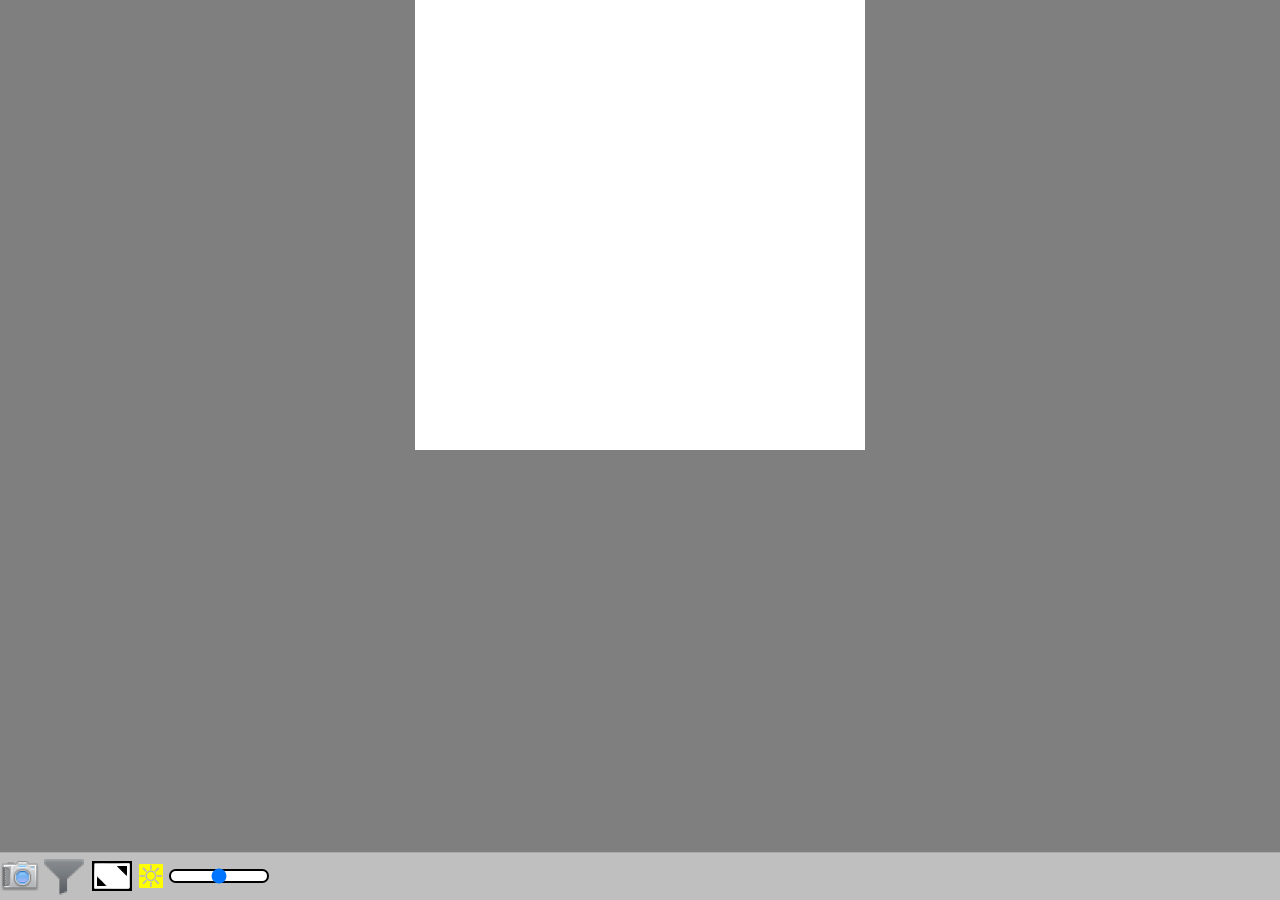
<file: demos/camera/index.html>
<!doctype html>
<html lang="en" manifest="cam.appcache">
<head>
	<meta charset="utf-8"/>
	<meta name="mobile-web-app-capable" content="yes">
	<meta name="viewport" content="width=device-width,user-scalable=no"/>
	<style>
		*{
		box-sizing:border-box;
		-webkit-box-sizing:border-box;
		-moz-box-sizing:border-box;
		font-family:"Times New Roman",Arial,sans-serif;
		-webkit-touch-callout:none;
		-webkit-user-select:none;
		-khtml-user-select:none;
		-moz-user-select:none;
		-ms-user-select:none;
		user-select:none;
		}
		
		html,body{
		margin:0;
		padding:0;
		height:100%;
		width:100%;
		position:relative;
		}
		
		video{display:none;}
		
		input[type=range]{
		-webkit-appearance:none;
		background-color:#fff;
		width:100px;
		height:1em;
		border-radius:50%;
		border-radius:.5em;
		border:2px solid #000;
		}

		input[type="range"]::-webkit-slider-thumb{
		width:2em;
		height:1em;
		border-radius:50%;
		border-radius:1.5em;
		border:1px solid #aaa;
		}
		
		#live,#snapshot{
		width:100%;
		height:100%;
		display:inline-block;
		background:rgba(0,0,0,.5);
		position:absolute;
		top:0;
		left:0;
		}
		
		#live{
		z-index:99;
		}
		
		#snapshot{
		z-index:98;
		}
		
		canvas{
		background:#fff;
		display:block;
		margin:0 auto;
		}
		
		.options{
		position:absolute;
		bottom:0;
		left:0;
		width:100%;
		height:3em;
		background:rgba(255,255,255,.5);
		border-top:1px solid #aaa;
		}
		
		.options *{
		vertical-align:middle;
		border:0 solid #000;
		outline:none;
		}
		
		.options *:focus{
		outline:none;
		}
		
		.options label{
		background:#000;
		color:#fff;
		}
		
		#deviceSetting{
		width:3em;
		height:3em;
		background:url([data-uri]) no-repeat top left;
		background-size:100% 100%;
		-webkit-appearance:none;
		-moz-appearance:none;
		-o-appearance:none;
		appearance:none;
		text-indent:-1000px;
		}
		
		#filterSetting{
		width:3em;
		height:3em;
		-webkit-appearance:none;
		-moz-appearance:none;
		-o-appearance:none;
		appearance:none;
		background:url([data-uri]) no-repeat top left;
		background-size:100% 100%;
		text-indent:-1000px;
		}
		
		#fullscreenSetting{
		width:3em;
		height:3em;
		-webkit-appearance:none;
		-moz-appearance:none;
		-o-appearance:none;
		appearance:none;
		background:url([data-uri]) transparent no-repeat top left;
		background-size:100% 100%;
		
		}
		
		#mini{
		position:absolute;
		bottom:3em;
		opacity:0.4;
		-webkit-transition:all .5s;
		-moz-transition:all .5s;
		transition:all .5s;
		}
		
		#mini:hover,#mini:active{
		opacity:1;
		}
		
		.bubble 
		{
		position: relative;
		width: 250px;
		height: 120px;
		padding: 0px;
		background: #ccc;
		-webkit-border-radius: 10px;
		-moz-border-radius: 10px;
		border-radius: 10px;
		border: #000 solid 3px;
		}

		.bubble:after 
		{
		content: '';
		position: absolute;
		border-style: solid;
		border-width: 25px 12px 0;
		border-color: #ccc transparent;
		display: block;
		width: 0;
		z-index: 1;
		margin-left: -12px;
		bottom: -25px;
		left: 50%;
		}

		.bubble:before 
		{
		content: '';
		position: absolute;
		border-style: solid;
		border-width: 27px 14px 0;
		border-color: #000 transparent;
		display: block;
		width: 0;
		z-index: 0;
		margin-left: -14px;
		bottom: -30px;
		left: 50%;
		}
	</style>
</head>
<body>
	<video id="vid" autoplay></video>
	<div id="live">
		<!--<div class="bubble" style="margin:0 auto;">
			test
		</div>-->
		<canvas id="preview"></canvas>
		<canvas id="mini" style="display:none;right:0;"></canvas>
		<div class="options" id="captureOptions">
			<select id="deviceSetting">
			
			</select>
			<select id="filterSetting">
				<option value="">-Filter-</option>
				<option value="grayscale">Grayscale</option>
				<option value="old">Old</option>
				<option value="sepia">Sepia</option>
				<option value="red">Red</option>
				<option value="green">Green</option>
				<option value="blue">Blue</option>
				<option value="inverted">Inverted</option>
				<option value="inverted2">Inverted 2</option>
				<option value="inverted3">Inverted 3</option>
			</select>
			<input type="checkbox" id="fullscreenSetting"/>
			<img style="height:1.5em;width:1.5em;background:yellow" src="[data-uri]" onclick="document.getElementById('brightness').value = 30;brightness=0;"/>
			<input type="range" id="brightness" min="0" max="60" step="1" value="30"/>
		</div>
		<div class="options" id="fileOptions" style="display:none">
			<label>File Type</label>
			<select id="filetype">
				<option value="jpg">JPG</option>
				<option value="png">PNG</option>
				<option value="webp">WebP</option>
			</select>
			
			<div style="display:inline-block" id="fileQualityOption">
				<label>Quality</label>
				<input type="number" min="0" max="1" step = ".1" value="1" id="fileQuality"/>
			</div>
			
			
			<a id="dl" href="#"><img src="[data-uri]" alt="Download"/></a>
		</div>
	</div>
	<script>
	
		window.addEventListener('load',function(e){if(navigator.onLine){window.applicationCache.addEventListener('updateready',function(e){if(window.applicationCache.status==window.applicationCache.UPDATEREADY){if(confirm('A new version of Ajango Camera is available. Load it?')){window.location.reload();}}},false);}},false);
		
		/**
		Credit goes to John Robinson for creating some of the filters.
		http://www.storminthecastle.com/2013/04/06/how-you-can-do-cool-image-effects-using-html5-canvas/
		**/
		var live = document.getElementById('live'),
			captureOptions = document.getElementById('captureOptions'),
			fileOptions = document.getElementById('fileOptions'),
			shutterButton = document.getElementById('shutterButton'),
			vid = document.getElementById('vid'), //our hidden <video> element to draw our preview from
			preview = document.getElementById('preview'), //our live preview canvas
			previewCtx = preview.getContext('2d'),
			mini = document.getElementById('mini'),
			miniCtx = mini.getContext('2d'),
			miniPos = 0,
			
			deviceSetting = document.getElementById('deviceSetting'),
			fullscreenSetting = document.getElementById('fullscreenSetting'),
			filterSetting = document.getElementById('filterSetting'),
			brightnessSetting = document.getElementById('brightness'),
			
			
			stream,
			dontDraw = false,
			useMini = false,
			animationFrame,
			Devices = [],
			currentDevice,
			currentFilter,
			fullscreen,
			
			filetype = document.getElementById('filetype'),
			fileQualityOption = document.getElementById('fileQualityOption'),
			fileQuality = document.getElementById('fileQuality'),
			dl = document.getElementById('dl'),
			
			brightness = 0,
			filters = {
				"old":function(pixels, args){
					var d = pixels.data;
					for (var i = 0; i < d.length; i += 4) {
						var r = d[i];
						var g = d[i + 1];
						var b = d[i + 2];
						
						d[i] = d[i+1] = d[i+2] = Math.round((Math.random()*r+g+b)/3);
						
					}
					return pixels;
				},
				
				"inverted3":function(pixels, args){
					var d = pixels.data;
					for (var i = 0; i < d.length; i += 4) {
						var r = d[i];
						var g = d[i + 1];
						var b = d[i + 2];
						d[i] = g;
						d[i+1] = r;
						d[i+2] = b;
					}
					return pixels;
				},
				
				"inverted2":function(pixels, args){
					var d = pixels.data;
					for (var i = 0; i < d.length; i += 4) {
						var r = d[i];
						var g = d[i + 1];
						var b = d[i + 2];
						d[i] = g;
						d[i+1] = b;
						d[i+2] = r;
						
					}
					return pixels;
				},
				
				"inverted":function(pixels, args){
					var d = pixels.data;
					for (var i = 0; i < d.length; i += 4) {
						var r = d[i];
						var g = d[i + 1];
						var b = d[i + 2];
						d[i] = b;
						d[i+1] = g;
						d[i+2] = r;
						
					}
					return pixels;
				},
				
				"grayscale":function(pixels, args){
					var d = pixels.data;
					for (var i = 0; i < d.length; i += 4) {
						var r = d[i];
						var g = d[i + 1];
						var b = d[i + 2];
						d[i] = d[i + 1] = d[i + 2] = (r+g+b)/3;
					}
					return pixels;
				},
				
				"sepia":function(pixels,args){
					var d = pixels.data;
					for (var i = 0; i < d.length; i += 4) {
						var r = d[i];
						var g = d[i + 1];
						var b = d[i + 2];
						d[i]     = (r * 0.393)+(g * 0.769)+(b * 0.189); // red
						d[i + 1] = (r * 0.349)+(g * 0.686)+(b * 0.168); // green
						d[i + 2] = (r * 0.272)+(g * 0.534)+(b * 0.131); // blue
					}
					return pixels;	
				},
				
				"red":function (pixels, args) {
					var d = pixels.data;
					for (var i = 0; i < d.length; i += 4) {
						var r = d[i];
						var g = d[i + 1];
						var b = d[i + 2];
						d[i] = (r+g+b)/3;        // apply average to red channel
						d[i + 1] = d[i + 2] = 0; // zero out green and blue channel
					}
					return pixels;
				},
				
				"green":function (pixels, args) {
					var d = pixels.data;
					for (var i = 0; i < d.length; i += 4) {
						var r = d[i];
						var g = d[i + 1];
						var b = d[i + 2];
						d[i+1] = (r+g+b)/3;
						d[i] = d[i+2] = 0;
					}
					return pixels;
				},
				
				"blue":function (pixels, args) {
					var d = pixels.data;
					for (var i = 0; i < d.length; i += 4) {
						var r = d[i];
						var g = d[i + 1];
						var b = d[i + 2];
						d[i+2] = (r+g+b)/3;
						d[i] = 0;
						d[i + 1] = (r+g+b)/3; 
					}
					return pixels;
				},
				
				"brightness":function(pixels,delta,args) {
					var d = pixels.data;
					for (var i = 0; i < d.length; i += 4) {
						d[i] += delta;     // red
						d[i + 1] += delta; // green
						d[i + 2] += delta; // blue   
					}
					return pixels;
				},
				
				"cust":function(pixels){
					var d = pixels.data;
					for (var i = 0; i < d.length; i += 4) {
						
					}
				},
				
				"trans":function(pixels){
					var d = pixels.data;
					for (var i = 0; i < d.length; i += 4) {
						d[i+3] = 0;
					}
					return pixels;
				},
				
				"undotrans":function(pixels){
					var d = pixels.data;
					for (var i = 0; i < d.length; i += 4) {
						d[i+3] = 255;
					}
					return pixels;
				}
			};
			
		/*
			if(miniPos == 0){
				dontDraw = true;
				miniPos = 1;
				mini.setAttribute("style","display:inline-block;left:0;");
				dontDraw = false;
			}else{
				dontDraw = true;
				miniPos = 0;
				mini.setAttribute("style","display:inline-block;right:0;");
				dontDraw = false;
			}
		*/
			
		preview.addEventListener('click',function(){
			if(!stream) return;
			mini.style.display = 'inline-block';
			useMini = true;
			fullscreenSetting.disabled = true;
			
			captureOptions.style.display = 'none';
			fileOptions.style.display = 'block';
		},false);
		
		mini.addEventListener('click',function(){
			this.style.display = 'none';
			useMini = false;
			fullscreenSetting.disabled = false;
			
			captureOptions.style.display = 'block';
			fileOptions.style.display = 'none';
		},false);
		
		if(window.MediaStreamTrack && window.MediaStreamTrack.getSources){
			MediaStreamTrack.getSources(function(devices){
				if(devices.length == 0){
					deviceSetting.innerHTML = '<option>No Camera</option>';
				}
				for(var x = 0; x < devices.length; x++){
					if(devices[x].kind == 'video'){
						Devices.push(devices[x].id);
						var op = document.createElement("option");
						op.value = devices[x].id;
						if(!op.facing){
							op.innerText = 'Camera '+Devices.length;
						}else{
							op.innerText = op.facing+' Camera';
						}
						deviceSetting.appendChild(op);
					}
				}
			});
		}else{
			deviceSetting.innerHTML = "<option>Default Camera</option>";
		}
		
		if(window.innerHeight > window.innerWidth || window.innerWidth < 400){
			preview.width = window.innerWidth;
			preview.height = window.innerHeight;
		}else{
			preview.width = preview.height = window.innerWidth / 4;
		}
		
		function normalize(check){
			if(!fullscreenSetting.disabled){
				if(fullscreenSetting.checked){
					preview.height = window.innerHeight;
					preview.width = window.innerWidth;
				}else{
					if(check){
						live.style.display = 'none';
						preview.width = preview.height = window.innerHeight/2;
						setTimeout(function(){
							live.style.display = '';
						},0);
					}else{
						preview.width = preview.height = window.innerHeight/2;
					}
				}
				mini.height = mini.width = window.innerHeight/4;
				if(mini.height > 150){
					mini.height = mini.width = 150;
				}
			}
		}
		
		normalize();
		
		//Settings/options for capture
		fullscreenSetting.addEventListener('click',function(){normalize(true)},false);
		
		deviceSetting.addEventListener('change',function(){
			if(this.value){
				currentDevice = this.value;
				if(stream){stream.stop();}
				CaptureStream();
			}
		},false);
		
		filterSetting.addEventListener('change',function(){
			if(this.value){
				currentFilter = this.value;
			}else{
				currentFilter = '';
			}
		},false);
		
		brightnessSetting.addEventListener('input',function(){
			var v = this.value;
			if(v > 30){
				brightness = v-30;
			}
			else if(v < 30){
				brightness = (30-v)/-1;
			}else{
				brightness = 0;
			}
		},false);
		
		//
		
		//Settings/options for file
		filetype.addEventListener('change',function(){
			if(this.value == 'png'){
				fileQualityOption.style.display = 'none';
			}else{
				fileQualityOption.style.display = 'inline-block';
			}
		},false);
		
		
		//
		
		navigator.getUserMedia = navigator.webkitGetUserMedia||navigator.mozGetUserMedia||navigator.msGetUserMedia||navigator.getUserMedia;
		
		function filterCanvas() {
			if (preview.width > 0 && preview.height > 0){
				
				var imageData;
				
				if(useMini){
					imageData = miniCtx.getImageData(0,0,mini.width,mini.height);
				}else{
					imageData = previewCtx.getImageData(0,0,preview.width,preview.height);
				}
				
				if(currentFilter){
					imageData = filters[currentFilter](imageData);
				}
				if(brightness){
					imageData = filters.brightness(imageData,brightness);
				}
				
				if(useMini){
					miniCtx.putImageData(imageData,0,0);
				}else{
					previewCtx.putImageData(imageData,0,0);
				}
			}
		}
		
		function draw(){
			try{
				if(dontDraw){
					setTimeout(function(){draw();},100);
					return;
				}
				if(useMini){
					miniCtx.drawImage(vid,0,0,mini.width,mini.height);
				}else{
					previewCtx.drawImage(vid,0,0,preview.width,preview.height);
				}
				filterCanvas();
				setTimeout(function(){draw();},1000/32);
			}catch(e){
				if(e.name == 'NS_ERROR_NOT_AVAILABLE'){
					setTimeout(function(){draw();},1000/32);
					return;
				}
			}
		}
		
		function CaptureStream(){
			var constraints = {};
			if(currentDevice){
				constraints.video = {
				  optional: [{ sourceId: currentDevice}]
				};
			}else{
				constraints = {"video":true};
			}
			
			navigator.getUserMedia(constraints,function(Stream){
				vid.src = window.URL.createObjectURL(Stream);
				stream = Stream;
				draw();
			},function(){
				deviceSetting.innerHTML = "<option>No Camera</option>";
				deviceSetting.addEventListener('mousedown',function(event){
					event.preventDefault();
					alert("There is no camera connected you stupid coconut! \n Connect a camera and refresh to try again.");
				},false);
			});
		}
		
		CaptureStream();
		
		window.addEventListener('resize',function(){normalize()},false);
		
		window.addEventListener('blur',function(){dontDraw = true;},false);
		
		window.addEventListener('focus',function(){dontDraw = false;},false);
		
		dl.addEventListener('mousedown',function(){
			var id = Math.round(Math.random()*1111);
			this.setAttribute("download","snapshot"+id+"."+filetype.value);
			
			var data = preview.toDataURL('image/'+filetype.value,fileQuality.value);
			
			this.href = data;
		},false);
	</script>
</body>
</html>
</file>
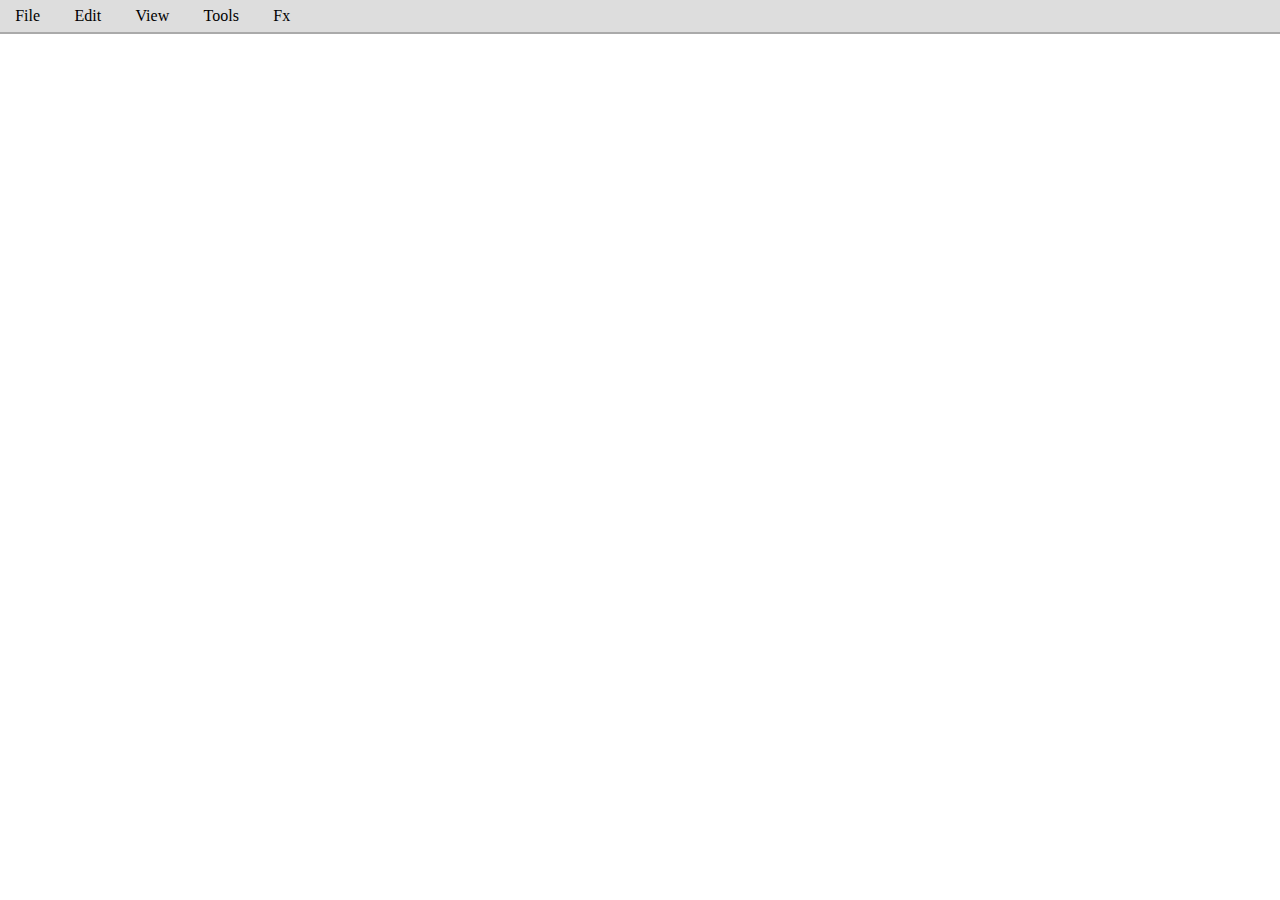
<file: demos/yoderr_Nested Lists.html>
<!doctype html>
<html lang="en">
	<head>
		<meta charset="utf-8"/>
		<style>
			html,body{margin:0;padding:0;min-height:100%;}
			
			nav ul{
			background:#ddd;
			border-bottom:2px solid #aaa;
			display:block;
			list-style-type:none;
			margin:0;
			padding:0;
			position:fixed;
			width:100%;
			z-index:99;
			}
			
			nav ul li{
			-moz-transition:all .125s;
			-webkit-transition:all .125s;
			cursor:pointer;
			display:inline-block;
			margin:0 .2em;
			padding:7px .75em;
			position:relative;
			transition:all .125s;
			}
			
			nav ul li:hover{
			background:#aaa;	
			}
			
			nav ul li ul{
			z-index:1;
			max-height:0;
			overflow:hidden;
			-webkit-transform:perspective(400) rotate3d(1,0,0,-90deg);
			-webkit-transform-origin:50% 0;
			-moz-transform:perspective(400) rotate3d(1,0,0,-90deg);
			-moz-transform-origin:50% 0;
			-ms-transform:perspective(400) rotate3d(1,0,0,-90deg);
			-ms-transform-origin:50% 0;
			-o-transform:perspective(400) rotate3d(1,0,0,-90deg);
			-o-transform-origin:50% 0;
			-webkit-transition:350ms;
			-moz-transition:350ms;
			-o-transition:350ms;
			transition:350ms;
			left:0;
			list-style-type:none;
			padding:0;
			position:absolute;
			top:100%;
			width:140px;
			}
			
			nav ul li ul li{
			display:block;	
			background:#ddd;
			padding:7px 4px;
			max-width:100%;
			margin:0;
			}
			
			nav ul li ul li a{
			color:#000;
			display:inline-block;
			height:100%;
			text-decoration:none;
			width:100%;
			}
			
			nav ul > li:hover ul {
			max-height:1000px;
			-webkit-transform:perspective(400) rotate3d(0,0,0,0);
			-o-transform:perspective(400) rotate3d(0,0,0,0);
			-moz-transform:perspective(400) rotate3d(0,0,0,0);
			-ms-transform:perspective(400) rotate3d(0,0,0,0);
			transform:perspective(400) rotate3d(0,0,0,0);
			}
		</style>
		<title>Sexy Dropdown</title>
	</head>
	<body>
		<nav>
			<ul>
				<li>File
				<ul>
					<li id="new-file">New Image</li>
					<li>Upload</li>
					<li>Import</li>
					<li>Take Picture</li>
					<li>File Info</li>
					<li style="display:none" id="save-file"><a href="#" download="image.png">Save File</a></li>
					<li style="display:none" id="save-fileas">Save File As</li>
				</ul>
				</li>
				<li>Edit
				<ul>
					<li>Undo</li>
					<li>Redo</li>
					<li>Select</li>
					<li>Delete</li>
					<li>Cut</li>
					<li>Copy</li>
					<li>Paste</li>
				</ul>
				</li>
				<li>View
				<ul>
					<li>Zoom In</li>
					<li>Zoom Out</li>
					<li>Zoom Default</li>
					<li>View With BG</li>
				</ul>
				</li>
				<li>Tools
				<ul>
					<li>Pencil</li>
					<li>Line</li>
					<li>Rectangle</li>
					<li>Circle</li>
					<li>Pen</li>
					<li>Airbrush</li>
					<li>Bucket</li>
					<li>Image</li>
				</ul>
				</li>
				<li>Fx
				<ul>
					<li>Filters</li>
					<li>Brightness</li>
					<li>Contrast</li>
				</ul>
				</li>
			</ul>
		</nav>
	</body>
</html>
</file>
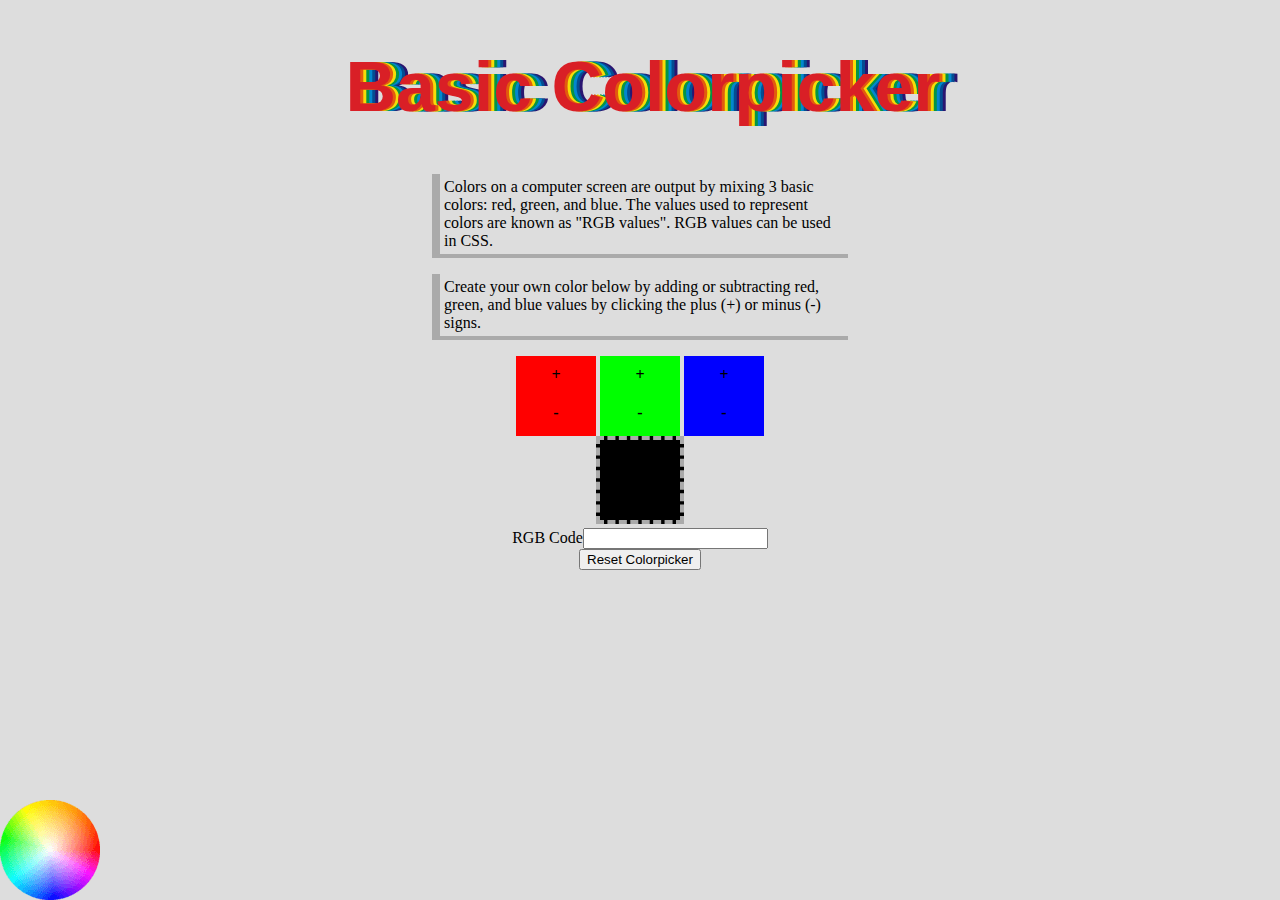
<file: demos/yoderr_The Great Divide.html>
<!doctype html>
<html lang="en">
	<head>
		<meta charset="utf-8"/>
		<style>
			html,body{
			margin:0;
			padding:0;
			background:#ddd;
			}
			
			h1{
			text-align:center;
			}
			
			@-webkit-keyframes rainbow{
				50%{text-shadow: -3px 0 0 rgb(217,31,38) , -6px 0 0 rgb(226,91,14) , -9px 0 0 rgb(245,221,8) , -12px 0 0 rgb(5,148,68) , -15px 0 0 rgb(2,135,206) , -18px 0 0 rgb(4,77,145) , -21px 0 0 rgb(42,21,113);}
				100%{text-shadow: 3px 0 0 rgb(217,31,38) , 6px 0 0 rgb(226,91,14) , 9px 0 0 rgb(245,221,8) , 12px 0 0 rgb(5,148,68) , 15px 0 0 rgb(2,135,206) , 18px 0 0 rgb(4,77,145) , 21px 0 0 rgb(42,21,113);}
			}
			
			.rainbow {
			-webkit-box-sizing: content-box;
			-moz-box-sizing: content-box;
			box-sizing: content-box;
			cursor: pointer;
			border: none;
			font: normal normal bold 70px/normal "Bad Script", Helvetica, sans-serif;
			color: rgba(0, 0, 0, 0);
			text-align: center;
			-o-text-overflow: clip;
			text-overflow: clip;
			text-shadow: 3px 0 0 rgb(217,31,38) , 6px 0 0 rgb(226,91,14) , 9px 0 0 rgb(245,221,8) , 12px 0 0 rgb(5,148,68) , 15px 0 0 rgb(2,135,206) , 18px 0 0 rgb(4,77,145) , 21px 0 0 rgb(42,21,113) ;
			-webkit-animation:rainbow 2.5s infinite;
			}
			
			#r, #g, #b, #visual{
			width:80px;
			height:80px;
			display:inline-block;
			-webkit-touch-callout:none;
			-webkit-user-select:none;
			-khtml-user-select:none;
			-moz-user-select:none;
			-ms-user-select:none;
			user-select:none;
			cursor:pointer;
			}
			
			.half{
			width:100%;
			padding:12.5% 0;
			color:#000;
			font-weight:bold;
			}
			
			.half:hover{
			color:#fff;
			background:#000;
			}
			
			#r{background:rgb(255,0,0);}
			#g{background:rgb(0,255,0);}
			#b{background:rgb(0,0,255);}
			
			#visual{
			background:#000;
			border:4px dashed #aaa;
			}
			
			#wheel{
			position:fixed;
			bottom:0;
			}
			
			p{max-width:400px;margin:1em auto;border-left:8px solid #aaa;border-bottom:4px solid #aaa;padding:4px;}
		</style>
		<title>The Great Divide</title>
	</head>
	<body>
		<h1 class="rainbow">Basic Colorpicker</h1>
		
		<img id="wheel" src="[data-uri]"/>
		<p>Colors on a computer screen are output by mixing 3 basic colors: red, green, and blue. The values used to represent colors are known as &quot;RGB values&quot;. RGB values can be used in CSS.</p>
		
		<p>Create your own color below by adding or subtracting red, green, and blue values by clicking the plus (+) or minus (-) signs.</p>
		
		<div style="text-align:center">
			<div id="r"><div class="half" id="rAdd">+</div><div class="half" id="rSub">-</div></div>
			<div id="g"><div class="half" id="gAdd">+</div><div class="half" id="gSub">-</div></div>
			<div id="b"><div class="half" id="bAdd">+</div><div class="half" id="bSub">-</div></div>
			<br/>
			<div id="visual"></div>
			
			<form>
				<label>RGB Code</label><input type="text" id="result" readonly/>
			</form>
			<button id="reset">Reset Colorpicker</button>
		</div>
		
		<script>
			var rAdd = document.getElementById('rAdd'),
				gAdd = document.getElementById('gAdd'),
				bAdd = document.getElementById('bAdd'),
				rSub = document.getElementById('rSub'),
				gSub = document.getElementById('gSub'),
				bSub = document.getElementById('bSub'),
				result = document.getElementById('result'),
				visual = document.getElementById('visual'),
				reset = document.getElementById('reset'),
				rgb = [0,0,0];
				
				function Result(){
					result.value = visual.style.background = 'rgb('+rgb.join(',')+')';
				}
				
				rAdd.addEventListener('click',function(){
					rgb[0]++;
					if(rgb[0] > 255) rgb[0] = 0;
					
					Result();
				});
				
				gAdd.addEventListener('click',function(){
					rgb[1]++;
					if(rgb[1] > 255) rgb[1] = 0;
					
					Result();
				});
				
				bAdd.addEventListener('click',function(){
					rgb[2]++;
					if(rgb[2] > 255) rgb[2] = 0;
					
					Result();
				});
				
				rSub.addEventListener('click',function(){
					rgb[0]--;
					if(rgb[0] < 0) rgb[0] = 255;
					
					Result();
				});
				
				gSub.addEventListener('click',function(){
					rgb[1]--;
					if(rgb[1] < 0) rgb[1] = 255;
					
					Result();
				});
				
				bSub.addEventListener('click',function(){
					rgb[2]--;
					if(rgb[2] < 0) rgb[2] = 255;
					
					Result();
				});
				
				reset.addEventListener('click',function(){
					rgb = [0,0,0];
					Result();
				});
		</script>
	</body>
</html>
</file>
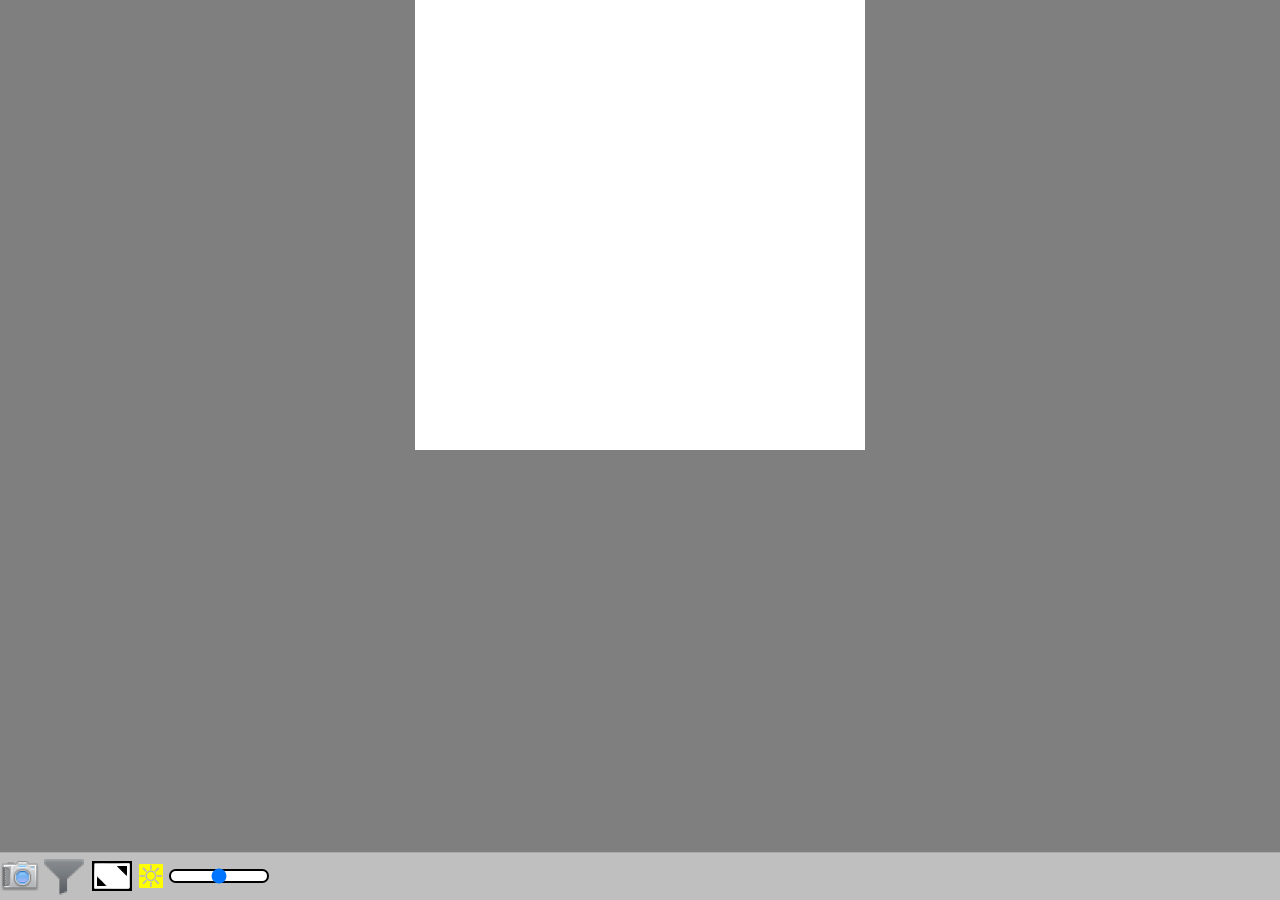
<file: demos/camera/draft.html>
<!doctype html>
<html lang="en">
<head>
	<meta charset="utf-8"/>
	<meta name="mobile-web-app-capable" content="yes">
	<meta name="viewport" content="width=device-width,user-scalable=no"/>
	<style>
		*{
		box-sizing:border-box;
		-webkit-box-sizing:border-box;
		-moz-box-sizing:border-box;
		font-family:"Times New Roman",Arial,sans-serif;
		-webkit-touch-callout:none;
		-webkit-user-select:none;
		-khtml-user-select:none;
		-moz-user-select:none;
		-ms-user-select:none;
		user-select:none;
		}
		
		html,body{
		margin:0;
		padding:0;
		height:100%;
		width:100%;
		position:relative;
		}
		
		video{display:none;}
		
		input[type=range]{
		-webkit-appearance:none;
		background-color:#fff;
		width:100px;
		height:1em;
		border-radius:50%;
		border-radius:.5em;
		border:2px solid #000;
		}

		input[type="range"]::-webkit-slider-thumb{
		width:2em;
		height:1em;
		border-radius:50%;
		border-radius:1.5em;
		border:1px solid #aaa;
		}
		
		#live,#snapshot{
		width:100%;
		height:100%;
		display:inline-block;
		background:rgba(0,0,0,.5);
		position:absolute;
		top:0;
		left:0;
		}
		
		#live{
		z-index:99;
		}
		
		#snapshot{
		z-index:98;
		}
		
		canvas{
		background:#fff;
		display:block;
		margin:0 auto;
		}
		
		.options{
		position:absolute;
		bottom:0;
		left:0;
		width:100%;
		height:3em;
		background:rgba(255,255,255,.5);
		border-top:1px solid #aaa;
		}
		
		.options *{
		vertical-align:middle;
		border:0 solid #000;
		outline:none;
		}
		
		.options *:focus{
		outline:none;
		}
		
		.options label{
		background:#000;
		color:#fff;
		}
		
		#deviceSetting{
		width:3em;
		height:3em;
		background:url([data-uri]) no-repeat top left;
		background-size:100% 100%;
		-webkit-appearance:none;
		-moz-appearance:none;
		-o-appearance:none;
		appearance:none;
		text-indent:-1000px;
		}
		
		#filterSetting{
		width:3em;
		height:3em;
		-webkit-appearance:none;
		-moz-appearance:none;
		-o-appearance:none;
		appearance:none;
		background:url([data-uri]) no-repeat top left;
		background-size:100% 100%;
		text-indent:-1000px;
		}
		
		#fullscreenSetting{
		width:3em;
		height:3em;
		-webkit-appearance:none;
		-moz-appearance:none;
		-o-appearance:none;
		appearance:none;
		background:url([data-uri]) transparent no-repeat top left;
		background-size:100% 100%;
		
		}
		
		#mini{
		position:absolute;
		bottom:3em;
		opacity:0.4;
		-webkit-transition:all .5s;
		-moz-transition:all .5s;
		transition:all .5s;
		}
		
		#mini:hover,#mini:active{
		opacity:1;
		}
		
		.bubble 
		{
		position: relative;
		width: 250px;
		height: 120px;
		padding: 0px;
		background: #ccc;
		-webkit-border-radius: 10px;
		-moz-border-radius: 10px;
		border-radius: 10px;
		border: #000 solid 3px;
		}

		.bubble:after 
		{
		content: '';
		position: absolute;
		border-style: solid;
		border-width: 25px 12px 0;
		border-color: #ccc transparent;
		display: block;
		width: 0;
		z-index: 1;
		margin-left: -12px;
		bottom: -25px;
		left: 50%;
		}

		.bubble:before 
		{
		content: '';
		position: absolute;
		border-style: solid;
		border-width: 27px 14px 0;
		border-color: #000 transparent;
		display: block;
		width: 0;
		z-index: 0;
		margin-left: -14px;
		bottom: -30px;
		left: 50%;
		}
	</style>
</head>
<body>
	<video id="vid" autoplay></video>
	<div id="live">
		<!--<div class="bubble" style="margin:0 auto;">
			test
		</div>-->
		<canvas id="preview"></canvas>
		<canvas id="mini" style="display:none;right:0;"></canvas>
		<div class="options" id="captureOptions">
			<select id="deviceSetting">
			
			</select>
			<select id="filterSetting">
				<option value="">-Filter-</option>
				<option value="grayscale">Grayscale</option>
				<option value="old">Old</option>
				<option value="sepia">Sepia</option>
				<option value="red">Red</option>
				<option value="green">Green</option>
				<option value="blue">Blue</option>
				<option value="inverted">Inverted</option>
				<option value="inverted2">Inverted 2</option>
				<option value="inverted3">Inverted 3</option>
			</select>
			<input type="checkbox" id="fullscreenSetting"/>
			<img style="height:1.5em;width:1.5em;background:yellow" src="[data-uri]" onclick="document.getElementById('brightness').value = 30;brightness=0;"/>
			<input type="range" id="brightness" min="0" max="60" step="1" value="30"/>
		</div>
		<div class="options" id="fileOptions" style="display:none">
			<label>File Type</label>
			<select id="filetype">
				<option value="jpg">JPG</option>
				<option value="png">PNG</option>
				<option value="webp">WebP</option>
			</select>
			
			<div style="display:inline-block" id="fileQualityOption">
				<label>Quality</label>
				<input type="number" min="0" max="1" step = ".1" value="1" id="fileQuality"/>
			</div>
			
			
			<a id="dl" href="#"><img src="[data-uri]" alt="Download"/></a>
		</div>
	</div>
	<script>
		/**
		Credit goes to John Robinson for creating some of the filters.
		http://www.storminthecastle.com/2013/04/06/how-you-can-do-cool-image-effects-using-html5-canvas/
		**/
		var live = document.getElementById('live'),
			captureOptions = document.getElementById('captureOptions'),
			fileOptions = document.getElementById('fileOptions'),
			shutterButton = document.getElementById('shutterButton'),
			vid = document.getElementById('vid'), //our hidden <video> element to draw our preview from
			preview = document.getElementById('preview'), //our live preview canvas
			previewCtx = preview.getContext('2d'),
			mini = document.getElementById('mini'),
			miniCtx = mini.getContext('2d'),
			miniPos = 0,
			
			deviceSetting = document.getElementById('deviceSetting'),
			fullscreenSetting = document.getElementById('fullscreenSetting'),
			filterSetting = document.getElementById('filterSetting'),
			brightnessSetting = document.getElementById('brightness'),
			
			
			stream,
			dontDraw = false,
			useMini = false,
			animationFrame,
			Devices = [],
			currentDevice,
			currentFilter,
			fullscreen,
			
			filetype = document.getElementById('filetype'),
			fileQualityOption = document.getElementById('fileQualityOption'),
			fileQuality = document.getElementById('fileQuality'),
			dl = document.getElementById('dl'),
			
			brightness = 0,
			filters = {
				"old":function(pixels, args){
					var d = pixels.data;
					for (var i = 0; i < d.length; i += 4) {
						var r = d[i];
						var g = d[i + 1];
						var b = d[i + 2];
						
						d[i] = d[i+1] = d[i+2] = Math.round((Math.random()*r+g+b)/3);
						
					}
					return pixels;
				},
				
				"inverted3":function(pixels, args){
					var d = pixels.data;
					for (var i = 0; i < d.length; i += 4) {
						var r = d[i];
						var g = d[i + 1];
						var b = d[i + 2];
						d[i] = g;
						d[i+1] = r;
						d[i+2] = b;
					}
					return pixels;
				},
				
				"inverted2":function(pixels, args){
					var d = pixels.data;
					for (var i = 0; i < d.length; i += 4) {
						var r = d[i];
						var g = d[i + 1];
						var b = d[i + 2];
						d[i] = g;
						d[i+1] = b;
						d[i+2] = r;
						
					}
					return pixels;
				},
				
				"inverted":function(pixels, args){
					var d = pixels.data;
					for (var i = 0; i < d.length; i += 4) {
						var r = d[i];
						var g = d[i + 1];
						var b = d[i + 2];
						d[i] = b;
						d[i+1] = g;
						d[i+2] = r;
						
					}
					return pixels;
				},
				
				"grayscale":function(pixels, args){
					var d = pixels.data;
					for (var i = 0; i < d.length; i += 4) {
						var r = d[i];
						var g = d[i + 1];
						var b = d[i + 2];
						d[i] = d[i + 1] = d[i + 2] = (r+g+b)/3;
					}
					return pixels;
				},
				
				"sepia":function(pixels,args){
					var d = pixels.data;
					for (var i = 0; i < d.length; i += 4) {
						var r = d[i];
						var g = d[i + 1];
						var b = d[i + 2];
						d[i]     = (r * 0.393)+(g * 0.769)+(b * 0.189); // red
						d[i + 1] = (r * 0.349)+(g * 0.686)+(b * 0.168); // green
						d[i + 2] = (r * 0.272)+(g * 0.534)+(b * 0.131); // blue
					}
					return pixels;	
				},
				
				"red":function (pixels, args) {
					var d = pixels.data;
					for (var i = 0; i < d.length; i += 4) {
						var r = d[i];
						var g = d[i + 1];
						var b = d[i + 2];
						d[i] = (r+g+b)/3;        // apply average to red channel
						d[i + 1] = d[i + 2] = 0; // zero out green and blue channel
					}
					return pixels;
				},
				
				"green":function (pixels, args) {
					var d = pixels.data;
					for (var i = 0; i < d.length; i += 4) {
						var r = d[i];
						var g = d[i + 1];
						var b = d[i + 2];
						d[i+1] = (r+g+b)/3;
						d[i] = d[i+2] = 0;
					}
					return pixels;
				},
				
				"blue":function (pixels, args) {
					var d = pixels.data;
					for (var i = 0; i < d.length; i += 4) {
						var r = d[i];
						var g = d[i + 1];
						var b = d[i + 2];
						d[i+2] = (r+g+b)/3;
						d[i] = 0;
						d[i + 1] = (r+g+b)/3; 
					}
					return pixels;
				},
				
				"brightness":function(pixels,delta,args) {
					var d = pixels.data;
					for (var i = 0; i < d.length; i += 4) {
						d[i] += delta;     // red
						d[i + 1] += delta; // green
						d[i + 2] += delta; // blue   
					}
					return pixels;
				},
				
				"cust":function(pixels){
					var d = pixels.data;
					for (var i = 0; i < d.length; i += 4) {
						
					}
				},
				
				"trans":function(pixels){
					var d = pixels.data;
					for (var i = 0; i < d.length; i += 4) {
						d[i+3] = 0;
					}
					return pixels;
				},
				
				"undotrans":function(pixels){
					var d = pixels.data;
					for (var i = 0; i < d.length; i += 4) {
						d[i+3] = 255;
					}
					return pixels;
				}
			};
			
		/*
			if(miniPos == 0){
				dontDraw = true;
				miniPos = 1;
				mini.setAttribute("style","display:inline-block;left:0;");
				dontDraw = false;
			}else{
				dontDraw = true;
				miniPos = 0;
				mini.setAttribute("style","display:inline-block;right:0;");
				dontDraw = false;
			}
		*/
			
		preview.addEventListener('click',function(){
			if(!stream) return;
			mini.style.display = 'inline-block';
			useMini = true;
			fullscreenSetting.disabled = true;
			
			captureOptions.style.display = 'none';
			fileOptions.style.display = 'block';
		},false);
		
		mini.addEventListener('click',function(){
			this.style.display = 'none';
			useMini = false;
			fullscreenSetting.disabled = false;
			
			captureOptions.style.display = 'block';
			fileOptions.style.display = 'none';
		},false);
		
		if(window.MediaStreamTrack && window.MediaStreamTrack.getSources){
			MediaStreamTrack.getSources(function(devices){
				if(devices.length == 0){
					deviceSetting.innerHTML = '<option>No Camera</option>';
				}
				for(var x = 0; x < devices.length; x++){
					if(devices[x].kind == 'video'){
						Devices.push(devices[x].id);
						var op = document.createElement("option");
						op.value = devices[x].id;
						if(!op.facing){
							op.innerText = 'Camera '+Devices.length;
						}else{
							op.innerText = op.facing+' Camera';
						}
						deviceSetting.appendChild(op);
					}
				}
			});
		}else{
			deviceSetting.innerHTML = "<option>Default Camera</option>";
		}
		
		if(window.innerHeight > window.innerWidth || window.innerWidth < 400){
			preview.width = window.innerWidth;
			preview.height = window.innerHeight;
		}else{
			preview.width = preview.height = window.innerWidth / 4;
		}
		
		function normalize(check){
			if(!fullscreenSetting.disabled){
				if(fullscreenSetting.checked){
					preview.height = window.innerHeight;
					preview.width = window.innerWidth;
				}else{
					if(check){
						live.style.display = 'none';
						preview.width = preview.height = window.innerHeight/2;
						setTimeout(function(){
							live.style.display = '';
						},0);
					}else{
						preview.width = preview.height = window.innerHeight/2;
					}
				}
				mini.height = mini.width = window.innerHeight/4;
				if(mini.height > 150){
					mini.height = mini.width = 150;
				}
			}
		}
		
		normalize();
		
		//Settings/options for capture
		fullscreenSetting.addEventListener('click',function(){normalize(true)},false);
		
		deviceSetting.addEventListener('change',function(){
			if(this.value){
				currentDevice = this.value;
				if(stream){stream.stop();}
				CaptureStream();
			}
		},false);
		
		filterSetting.addEventListener('change',function(){
			if(this.value){
				currentFilter = this.value;
			}else{
				currentFilter = '';
			}
		},false);
		
		brightnessSetting.addEventListener('input',function(){
			var v = this.value;
			if(v > 30){
				brightness = v-30;
			}
			else if(v < 30){
				brightness = (30-v)/-1;
			}else{
				brightness = 0;
			}
		},false);
		
		//
		
		//Settings/options for file
		filetype.addEventListener('change',function(){
			if(this.value == 'png'){
				fileQualityOption.style.display = 'none';
			}else{
				fileQualityOption.style.display = 'inline-block';
			}
		},false);
		
		
		//
		
		navigator.getUserMedia = navigator.webkitGetUserMedia||navigator.mozGetUserMedia||navigator.msGetUserMedia||navigator.getUserMedia;
		
		function filterCanvas() {
			if (preview.width > 0 && preview.height > 0){
				
				var imageData;
				
				if(useMini){
					imageData = miniCtx.getImageData(0,0,mini.width,mini.height);
				}else{
					imageData = previewCtx.getImageData(0,0,preview.width,preview.height);
				}
				
				if(currentFilter){
					imageData = filters[currentFilter](imageData);
				}
				if(brightness){
					imageData = filters.brightness(imageData,brightness);
				}
				
				if(useMini){
					miniCtx.putImageData(imageData,0,0);
				}else{
					previewCtx.putImageData(imageData,0,0);
				}
			}
		}
		
		function draw(){
			try{
				if(dontDraw){
					setTimeout(function(){draw();},100);
					return;
				}
				if(useMini){
					miniCtx.drawImage(vid,0,0,mini.width,mini.height);
				}else{
					previewCtx.drawImage(vid,0,0,preview.width,preview.height);
				}
				filterCanvas();
				setTimeout(function(){draw();},1000/28);
			}catch(e){
				if(e.name == 'NS_ERROR_NOT_AVAILABLE'){
					setTimeout(function(){draw();},1000/28);
					return;
				}
			}
		}
		
		function CaptureStream(){
			var constraints = {};
			if(currentDevice){
				constraints.video = {
				  optional: [{ sourceId: currentDevice}]
				};
			}else{
				constraints = {"video":true};
			}
			
			navigator.getUserMedia(constraints,function(Stream){
				vid.src = window.URL.createObjectURL(Stream);
				stream = Stream;
				draw();
			},function(){
				deviceSetting.innerHTML = "<option>No Camera</option>";
				deviceSetting.addEventListener('mousedown',function(event){
					event.preventDefault();
					alert("There is no camera connected you stupid coconut! \n Connect a camera and refresh to try again.");
				},false);
			});
		}
		
		CaptureStream();
		
		window.addEventListener('resize',function(){normalize()},false);
		
		window.addEventListener('blur',function(){dontDraw = true;},false);
		
		window.addEventListener('focus',function(){dontDraw = false;},false);
		
		dl.addEventListener('mousedown',function(){
			var id = Math.round(Math.random()*1111);
			this.setAttribute("download","snapshot"+id+"."+filetype.value);
			
			var data = preview.toDataURL('image/'+filetype.value,fileQuality.value);
			
			this.href = data;
		},false);
	</script>
</body>
</html>
</file>
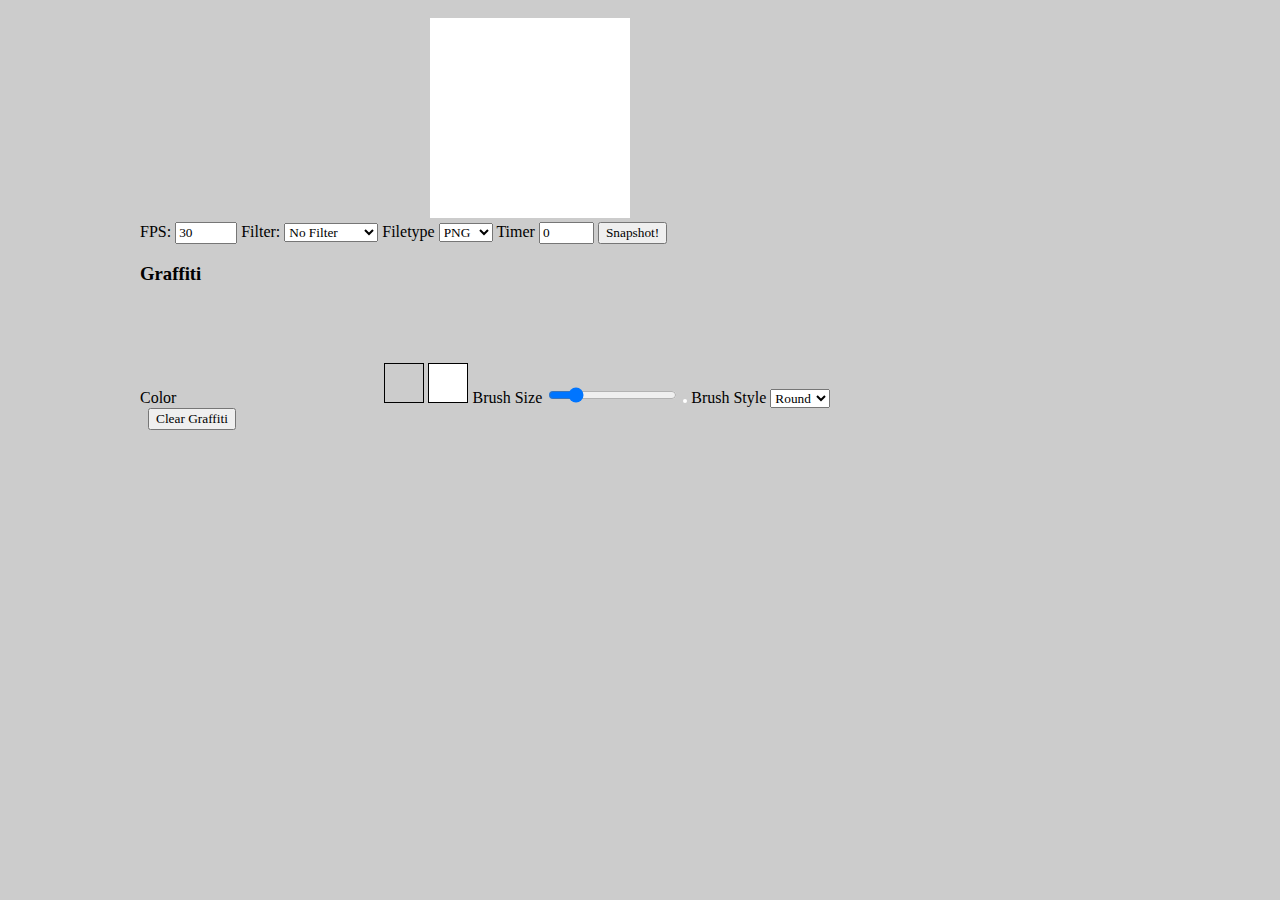
<file: demos/camera/old.html>
<!DOCTYPE HTML>
<html>
	<head>
		<meta charset="utf-8">
		<meta name="viewport" content="width=device-width"/>
		<style>
			*{
			box-sizing:border-box;
			-webkit-box-sizing:border-box;
			-moz-box-sizing:border-box;
			font-family:"Times New Roman",Arial,sans-serif;
			-webkit-touch-callout: none;
			-webkit-user-select: none;
			-khtml-user-select: none;
			-moz-user-select: none;
			-ms-user-select: none;
			user-select: none;
			}
			
			html,body{
			margin:0;
			padding:0;
			height:auto;
			max-width:1000px;
			background:#ccc;
			margin:0 auto;
			position:relative;
			}
			
			video{
			display:none;
			}
			
			#preview{
			background:#fff;
			}
			
			#graffiti{
			position:absolute;
			top:0;
			left:0;
			}
			
			#snapshot{
			position:absolute;
			top:0;
			right:0;
			width:200px;
			height:200px;
			display:none;
			text-align:center;
			}
			
			#worker{
			display:none;
			}
			
			.col{
			display:inline-block;
			width:40px;
			height:40px;
			border:1px solid #000;
			}
			
			#graffitiBrushSizePreview{
			width:4px;
			height:4px;
			background:#fff;
			border-radius:50%;
			display:inline-block;
			}
		</style>
		<title>Ajango Camera</title>
	</head>
	<body>
		<video id="vid" width="400" height="400" autoplay></video>
		<br/>
		<div id="stage" style="max-width:420px;position:relative;margin:0 auto;">
			<canvas id="preview" width="200" height="200"></canvas>
			<canvas id="worker" width="200" height="200"></canvas>
			<canvas id="graffiti" width="200" height="200"></canvas>
			<div id="snapshot">
				<a href="#">
				<img src="[data-uri]"/>
				<br/>
				Download
				</a>
			</div>
			<br/>
		</div>
		<div>
			<span>FPS:</span> <input type="number" value="30" min="1" max="100" id="setfps"/>
			<span>Filter:</span>
			<select id="filterset">
				<option value="">No Filter</option>
				<option value="grayscale">Grayscale</option>
				<option value="old">Old</option>
				<option value="sepia">Sepia</option>
				<option value="red">Red</option>
				<option value="green">Green</option>
				<option value="blue">Blue</option>
				<option value="inverted">Inverted</option>
				<option value="inverted2">Inverted 2</option>
				<option value="exp">Experimental</option>
			</select>
			
			<label>Filetype</label>
			<select id="filetype">
				<option value="png">PNG</option>
				<option value="webp">WebP</option>
			</select>
			
			<span>Timer</span>
			<input type="number" min="0" value="0" max="10" step="1" id="timer"/>
			<button id="snap">Snapshot!</button>
			
			<h3>Graffiti</h3>
			
			<span>Color</span>
			<canvas id="colpicker" width="200" height="100"></canvas>
			<div class="col" id="colpickerPreview"></div>
			<div class="col" id="colpickerSet" style="background:#fff"></div>
			
			<span>Brush Size</span>
			<input type="range" min="1" value="4" max="18" step="1" id="setGraffitiBrushSize"/> <div id="graffitiBrushSizePreview"></div>
			
			<span>Brush Style</span>
			<select id="setGraffitiBrushStyle">
				<option value="round">Round</option>
				<option value="butt">Butt</option>
				<option value="square">Square</option>
			</select>
			<br/>
			<button id="clearGraffiti" style="margin-left:8px">Clear Graffiti</button>
		</div>
		
		<script>
			navigator.getUserMedia = navigator.getUserMedia||navigator.webkitGetUserMedia||navigator.mozGetUserMedia||navigator.msGetUserMedia;
			var video = document.getElementById('vid'),
				stream,
				fps = 30,
				tabFocus = 1,
				mime = 'image/png',
				
				preview = document.getElementById('preview'),
				previewCtx = preview.getContext('2d'),
				
				worker = document.getElementById('worker'),
				workerCtx = worker.getContext('2d'),
				
				graffiti = document.getElementById('graffiti'),
				graffitiCtx = graffiti.getContext('2d'),
				graffitiColor = 'rgb(255,255,255)',
				graffitiBrushSize = 8,
				graffitiBrushType = 'round',
				graffitiIsDrawing,
				
				colpicker = document.getElementById('colpicker'),
				colpickerCtx = colpicker.getContext('2d'),
				colpickerPreview = document.getElementById('colpickerPreview'),
				colpickerSet = document.getElementById('colpickerSet'),
				colpickerImg = new Image(),
				
				currentFilter,
				timer = 0;
			
			document.getElementById("setfps").addEventListener('input',function(){
				fps = this.value;
			},false);
			
			document.getElementById('timer').addEventListener('input',function(){
				timer = this.value*1000;
			},false);
			
			document.getElementById("filterset").addEventListener('change',function(){
				currentFilter = this.value;
			},false);
			
			document.getElementById('filetype').addEventListener('change',function(){
				mime = 'image/'+this.value;
			},false);
				
			colpickerImg.src = '[data-uri]';
				
			colpickerCtx.drawImage(colpickerImg,0,0,colpicker.width,colpicker.height);
			
			colpicker.addEventListener('click',function(event){
				var x = event.offsetX;
				var y = event.offsetY;
				
				var data = colpickerCtx.getImageData(x,y,1,1).data;
				var rgb = 'rgb('+data[0]+','+data[1]+','+data[2]+')';
				
				colpickerSet.style.background = rgb;
				document.getElementById("graffitiBrushSizePreview").style.background = rgb;
				graffitiColor = rgb;
			},false);
			
			colpicker.addEventListener('mousemove',function(event){
				var x = event.offsetX;
				var y = event.offsetY;
				
				var data = colpickerCtx.getImageData(x,y,1,1).data;
				colpickerPreview.style.background = 'rgb('+data[0]+','+data[1]+','+data[2]+')';
			},false);
			
			colpicker.addEventListener('mouseout',function(){
				colpickerPreview.style.background = 'transparent';
			},false);
			
			document.getElementById("setGraffitiBrushSize").addEventListener('input',function(){
				var p = document.getElementById("graffitiBrushSizePreview");
				p.style.width = this.value+"px";
				p.style.height = this.value+"px";
				graffitiBrushSize = this.value;
			},false);
			
			document.getElementById('setGraffitiBrushStyle').addEventListener('change',function(){
				var p = document.getElementById("graffitiBrushSizePreview");
				graffitiBrushType = this.value;
				if(this.value == 'butt' || this.value == 'square'){
					p.style.borderRadius = 0;
				}else{
					p.style.borderRadius = 50+"%";
				}
			},false);
			
			graffiti.addEventListener('mousedown',function(event){
				graffitiCtx.beginPath();
				graffitiIsDrawing = true;
				graffitiCtx.moveTo(event.offsetX,event.offsetY);
				graffitiCtx.lineCap = graffitiBrushType;
				graffitiCtx.strokeStyle = graffitiColor;
				graffitiCtx.lineWidth = graffitiBrushSize;
			},false);
			
			graffiti.addEventListener('mouseup',function(){
				graffitiCtx.closePath();
				graffitiIsDrawing = false;
			},false);
			
			graffiti.addEventListener('mousemove',function(event){
				if(graffitiIsDrawing == true){
					graffitiCtx.lineTo(event.offsetX,event.offsetY);
					graffitiCtx.stroke();
				}
			},false);
			
			document.getElementById('clearGraffiti').addEventListener('click',function(){
				graffiti.width = graffiti.width;
			},false);
			
			function snap(t){
				if(timer && !t){
					setTimeout(function(){snap(1);},timer);
					return;
				}
				
				var snapshot = document.getElementById('snapshot');
				var finalImage = snapshot.getElementsByTagName("img")[0];
				
				var pictureData = preview.toDataURL('image/png');
				
				var picture = new Image();
				picture.src = pictureData;
				
				workerCtx.drawImage(picture,0,0,worker.width,worker.height);
				
				var GraffitiData = graffiti.toDataURL('image/png');
				
				var graf = new Image();
				graf.src = GraffitiData;
				
				workerCtx.drawImage(graf,0,0,worker.width,worker.height);
				
				var finalData = worker.toDataURL(mime);
				
				finalImage.src = finalData;
				
				var link = snapshot.getElementsByTagName("a")[0];
				var ext = document.getElementById('filetype').value;
				link.href = finalData;
				link.setAttribute('download','snapshot.'+ext);
				
				snapshot.style.display = 'inline-block';	
			}
			
			document.getElementById('snap').addEventListener('click',function(){snap(0);},false);
			
			/**
			Credit goes to John Robinson for creating the filters.
			http://www.storminthecastle.com/2013/04/06/how-you-can-do-cool-image-effects-using-html5-canvas/
			**/
			var filters = {
				"exp":function(pixels, args){
					var d = pixels.data;
					for (var i = 0; i < d.length; i += 4) {
						var r = d[i];
						var g = d[i + 1];
						var b = d[i + 2];
						d[i] = g;
						d[i+1] = r;
						d[i+2] = b;
					}
					return pixels;
				},
				
				"old":function(pixels, args){
					var d = pixels.data;
					for (var i = 0; i < d.length; i += 4) {
						var r = d[i];
						var g = d[i + 1];
						var b = d[i + 2];
						
						d[i] = d[i+1] = d[i+2] = Math.round((Math.random()*r+g+b)/3);
						
					}
					return pixels;
				},
				
				"inverted2":function(pixels, args){
					var d = pixels.data;
					for (var i = 0; i < d.length; i += 4) {
						var r = d[i];
						var g = d[i + 1];
						var b = d[i + 2];
						d[i] = g;
						d[i+1] = b;
						d[i+2] = r;
						
					}
					return pixels;
				},
				
				"inverted":function(pixels, args){
					var d = pixels.data;
					for (var i = 0; i < d.length; i += 4) {
						var r = d[i];
						var g = d[i + 1];
						var b = d[i + 2];
						d[i] = b;
						d[i+1] = g;
						d[i+2] = r;
						
					}
					return pixels;
				},
				
				"grayscale":function(pixels, args){
					var d = pixels.data;
					for (var i = 0; i < d.length; i += 4) {
						var r = d[i];
						var g = d[i + 1];
						var b = d[i + 2];
						d[i] = d[i + 1] = d[i + 2] = (r+g+b)/3;
					}
					return pixels;
				},
				
				"sepia":function(pixels,args){
					var d = pixels.data;
					for (var i = 0; i < d.length; i += 4) {
						var r = d[i];
						var g = d[i + 1];
						var b = d[i + 2];
						d[i]     = (r * 0.393)+(g * 0.769)+(b * 0.189); // red
						d[i + 1] = (r * 0.349)+(g * 0.686)+(b * 0.168); // green
						d[i + 2] = (r * 0.272)+(g * 0.534)+(b * 0.131); // blue
					}
					return pixels;	
				},
				
				"red":function (pixels, args) {
					var d = pixels.data;
					for (var i = 0; i < d.length; i += 4) {
						var r = d[i];
						var g = d[i + 1];
						var b = d[i + 2];
						d[i] = (r+g+b)/3;        // apply average to red channel
						d[i + 1] = d[i + 2] = 0; // zero out green and blue channel
					}
					return pixels;
				},
				
				"green":function (pixels, args) {
					var d = pixels.data;
					for (var i = 0; i < d.length; i += 4) {
						var r = d[i];
						var g = d[i + 1];
						var b = d[i + 2];
						d[i+1] = (r+g+b)/3;
						d[i] = d[i+2] = 0;
					}
					return pixels;
				},
				
				"blue":function (pixels, args) {
					var d = pixels.data;
					for (var i = 0; i < d.length; i += 4) {
						var r = d[i];
						var g = d[i + 1];
						var b = d[i + 2];
						d[i+2] = (r+g+b)/3;
						d[i] = 0;
						d[i + 1] = (r+g+b)/3; 
					}
					return pixels;
				}
			};
			
			function filterCanvas() {
				if (preview.width > 0 && preview.height > 0 && currentFilter){
					var imageData = previewCtx.getImageData(0,0,preview.width,preview.height);
					filters[currentFilter](imageData);
					previewCtx.putImageData(imageData,0,0);
				}
			}
			
			function drawStream(){
				if(tabFocus == 1){
					try{
						previewCtx.drawImage(video,0,0,preview.width,preview.height);
					}catch(e){
						if(e.name == "NS_ERROR_NOT_AVAILABLE"){
							setTimeout(function(){drawStream();},1000);
						}else{
							throw e;
						}
					}
					filterCanvas();
					setTimeout(function(){drawStream();},1000/fps);
				}else{
					setTimeout(function(){drawStream();},1);
				}
			}
				
			navigator.getUserMedia({video:true},function(Stream){
				stream = Stream;
				video.src = window.URL.createObjectURL(stream);
				
				drawStream();
			},function(){
				//alert("Ajango Camera cannot function. Make sure you are using the latest web browsers and you have a webcam.");
			});
			
			window.addEventListener('focus',function(){
				tabFocus = 1;
			},false);
			
			window.addEventListener('blur',function(){
				tabFocus = 0;
			},false);
		</script>
	</body>
</html>
</file>
